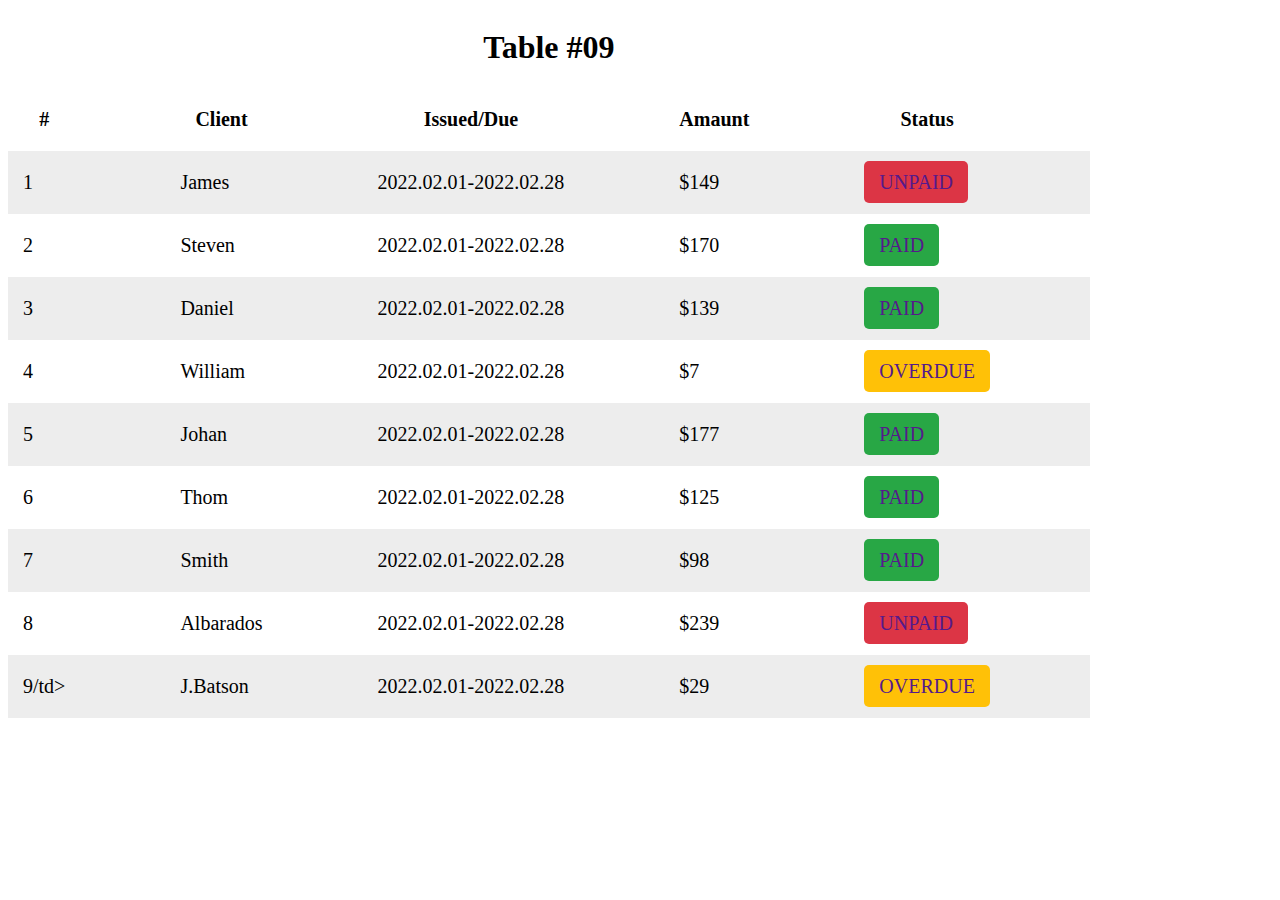
<file: 3/index.html>
<!DOCTYPE html>
<html>
    <head>
        <title>NamuDarbas2</title>
        <link rel="stylesheet" type="text/css" href="style.css"> 
    </head>
    <table>
        <caption><h1>Table #09</h1></caption>
        <thead>
            <tr>
                <th>#</th>
                <th>Client</th>
                <th>Issued/Due</th>
                <th>Amaunt</th
                ><th>Status</th>
            </tr>
            <Tbody>
                <tr class="add">
                    <td>1</td>
                    <td>James</td>
                    <td>2022.02.01-2022.02.28</td>
                    <td>$149</td>
                    <td><a class="btn" href="">UNPAID</a> </td>
                </tr>
                <tr>
                    <td>2</td>
                    <td>Steven</td>
                    <td>2022.02.01-2022.02.28</td>
                    <td>$170</td>
                    <td><a class="btn1" href="">PAID</a> </td>
                </tr>
                <tr class="add"> 
                    <td>3</td>
                    <td>Daniel</td>
                    <td>2022.02.01-2022.02.28</td>
                    <td>$139</td>
                    <td><a class="btn1" href="">PAID</a> </td>
                </tr>
                <tr>
                    <td>4</td>
                    <td>William</td>
                    <td>2022.02.01-2022.02.28</td>
                    <td>$7</td>
                    <td><a class="btn2" href="">OVERDUE</a> </td>
                </tr>
                <tr class="add">
                    <td>5</td>
                    <td>Johan</td>
                    <td>2022.02.01-2022.02.28</td>
                    <td>$177</td>
                    <td><a class="btn1" href="">PAID</a> </td>
                </tr>
                  </tr>
                <tr>
                    <td>6</td>
                    <td>Thom</td>
                    <td>2022.02.01-2022.02.28</td>
                    <td>$125</td>
                    <td><a class="btn1" href="">PAID</a> </td>
                </tr>
                <tr class="add">
                    <td>7</td>
                    <td>Smith</td>
                    <td>2022.02.01-2022.02.28</td>
                    <td>$98</td>
                    <td><a class="btn1" href="">PAID</a> </td>
                </tr>
                <tr>
                    <td>8</td>
                    <td>Albarados</td>
                    <td>2022.02.01-2022.02.28</td>
                    <td>$239</td>
                    <td><a class="btn" href="">UNPAID</a> </td>
                </tr>
                <tr class="add">
                    <td>9/td>
                    <td>J.Batson</td>
                    <td>2022.02.01-2022.02.28</td>
                    <td>$29</td>
                    <td><a class="btn2" href="">OVERDUE</a> </td>
                </tr>
            </Tbody>
        </thead>
    </table>
</html>
</file>
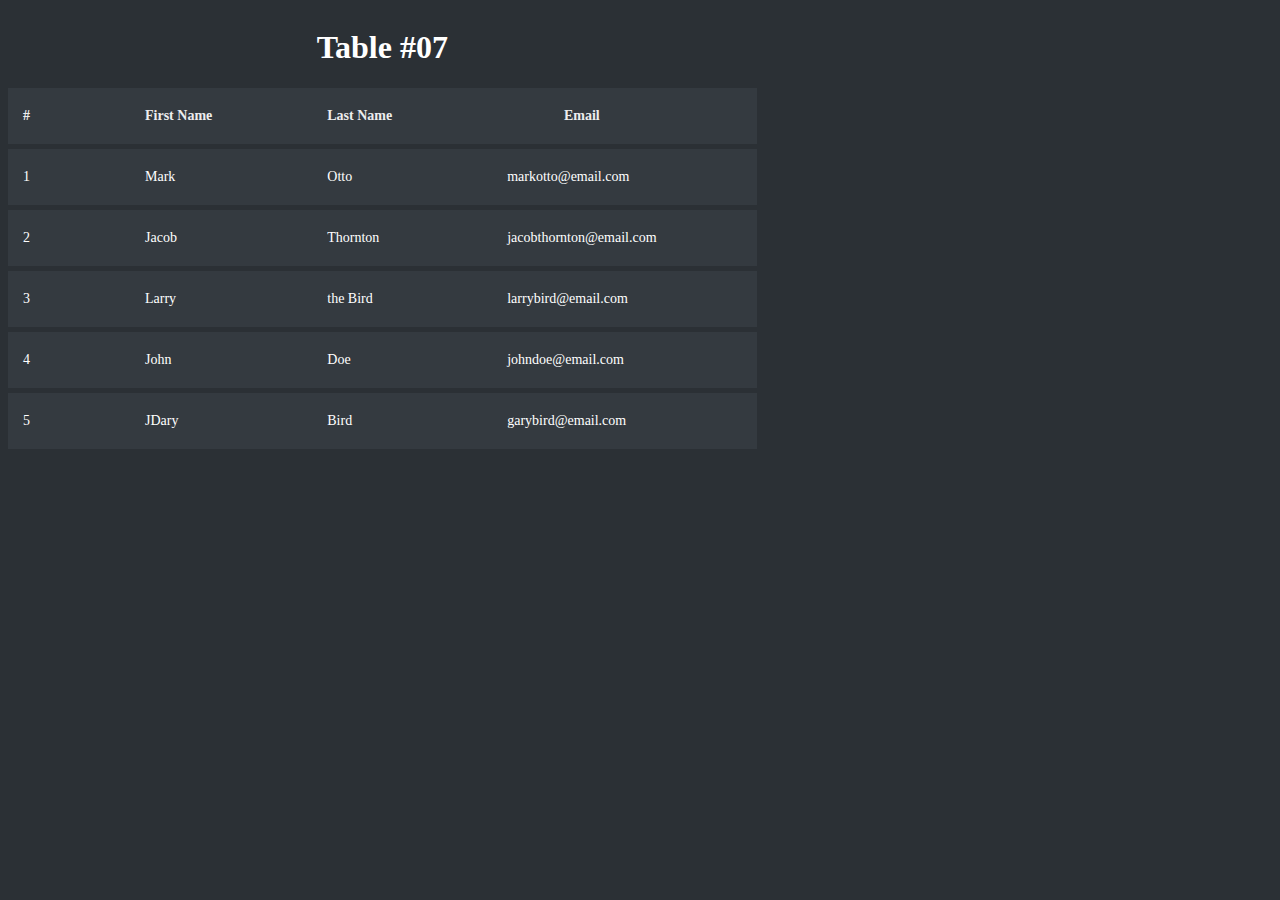
<file: 1/Namudarbas1.html>
<!DOCTYPE html>
<html>
    <head>
        <title>3PaskaiataNamuDarbai</title>
        <link rel="stylesheet" type="text/css" href="style.css">
    </head>
    <body>
    <table >
        <caption><h1>Table #07</h1></caption>
        <thead>
            <tr>
                <th>#</th>
                <th>First Name</th>
                <th>Last Name</th>
                <th>Email</th>
            </tr>
        </thead>
        <tbody>
            <tr>
                <td>1</td>
                <td>Mark</td>
                <td>Otto</td>
                <td>markotto@email.com</td>
            </tr>
            <tr>
                <td>2</td>
                <td>Jacob</td>
                <td>Thornton</td>
                <td>jacobthornton@email.com</td>
            </tr>
            <tr>
                <td>3</td>
                <td>Larry</td>
                <td>the Bird</td>
                <td>larrybird@email.com</td>
             </tr>
             <tr>
                <td>4 </td>
                <td>John</td>
                <td>Doe</td>
                <td>johndoe@email.com</td>
             </tr>
             <tr>
                <td>5</td>
                <td>JDary</td>
                <td>Bird</td>
                <td>garybird@email.com</td>
             </tr>
        </tbody>
    </table>
</body>
</html>
</file>
<file: 3/style.css>
table{
    border-collapse: collapse;
}
.btn{
    text-decoration: none;
    padding: 10px 15px;
    background-color: #dc3545;
    border-radius: 5px;
    text-align: right;
 }
.btn:hover{
     background-color: #f10c23;
 }
.btn1{
    text-decoration: none;
    padding: 10px 15px;
    background-color: #28a745;
     border-radius: 5px;
     }
.btn1:hover{
        background-color: #0cf041;
     }
.btn2{
    text-decoration: none;
    padding: 10px 15px;
    background-color: #ffc107;
     border-radius: 5px;
 }
.btn2:hover{
    background-color: #b99803;
}
 .add{
     background-color: #ededed;
 }
 table td, table th{
    padding: 20px 100px 20px 15px;
    font-size: 20px;
}
</file>
<file: 1/style.css>
body{
    background-color: #2b3035;
    color: white;
}
thead tr{
    background-color: #343a40;
    color: #ededee;
}
table{
    background-color: #343a40;
    border-collapse: collapse;
}
tbody :hover{
    background-color: #52585e;
}
table td, table th{
    padding: 20px 100px 20px 15px;

}
th{
 
    border-bottom: 5px solid #2b3035;
    font-size: 14px; 
}
td{
   border-bottom: 5px solid #2b3035;
    font-size: 14px; 
    }
</file>
